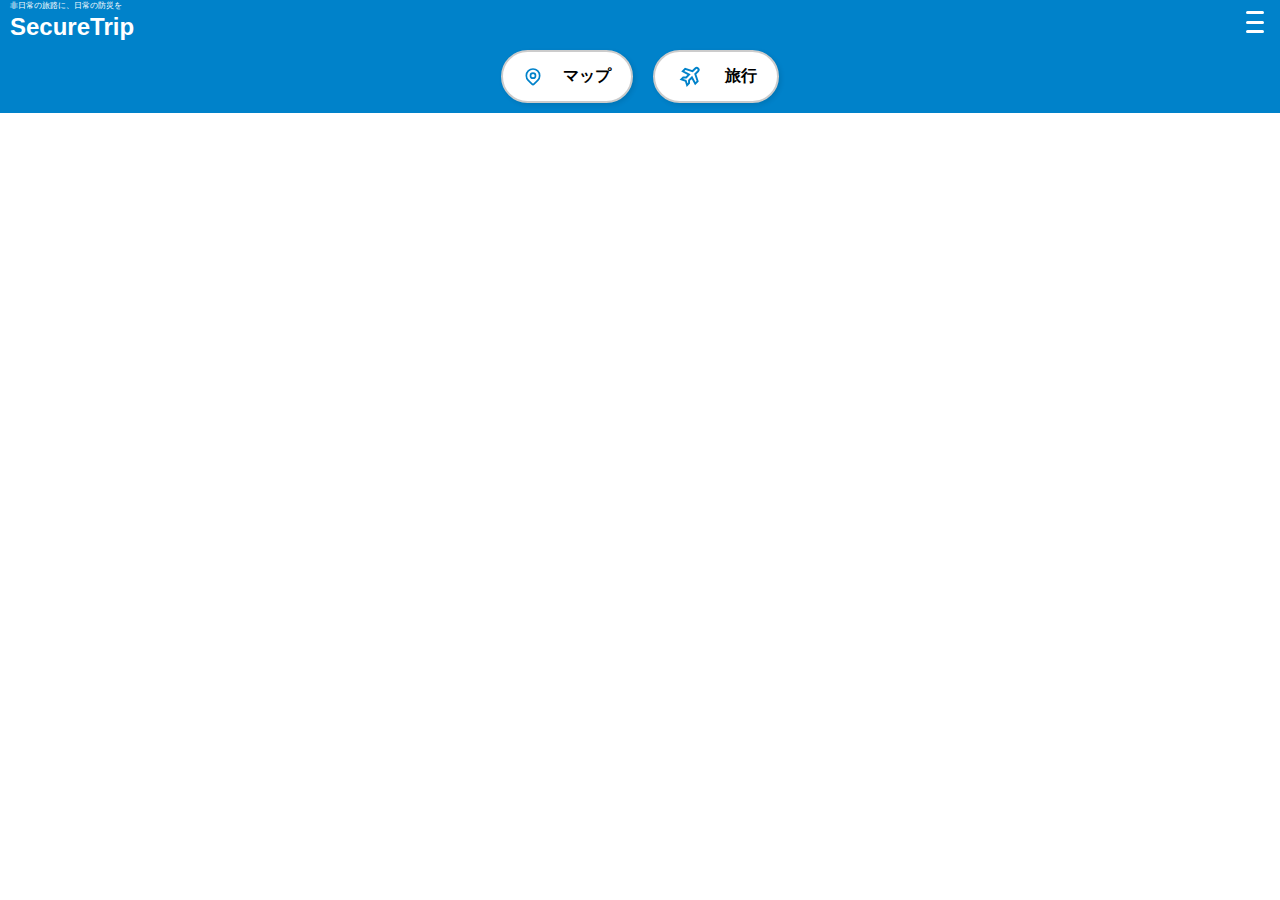
<file: index.html>
<!DOCTYPE html>
<html lang="ja">
<head>
  <meta charset="UTF-8">
  <meta name="viewport" content="width=device-width, initial-scale=1.0">
  <title>ぼうそうV - マップ画面</title>
  <link rel="stylesheet" href="style.css">
</head>
<body>
  <!-- ヘッダー -->
  <div id="header-container"></div>

  <!-- マップ部分 -->
  <main class="map-container">
    <div id="map" class="map"></div>
  </main>

  <script src="script.js"></script>
</body>
</html>
</file>
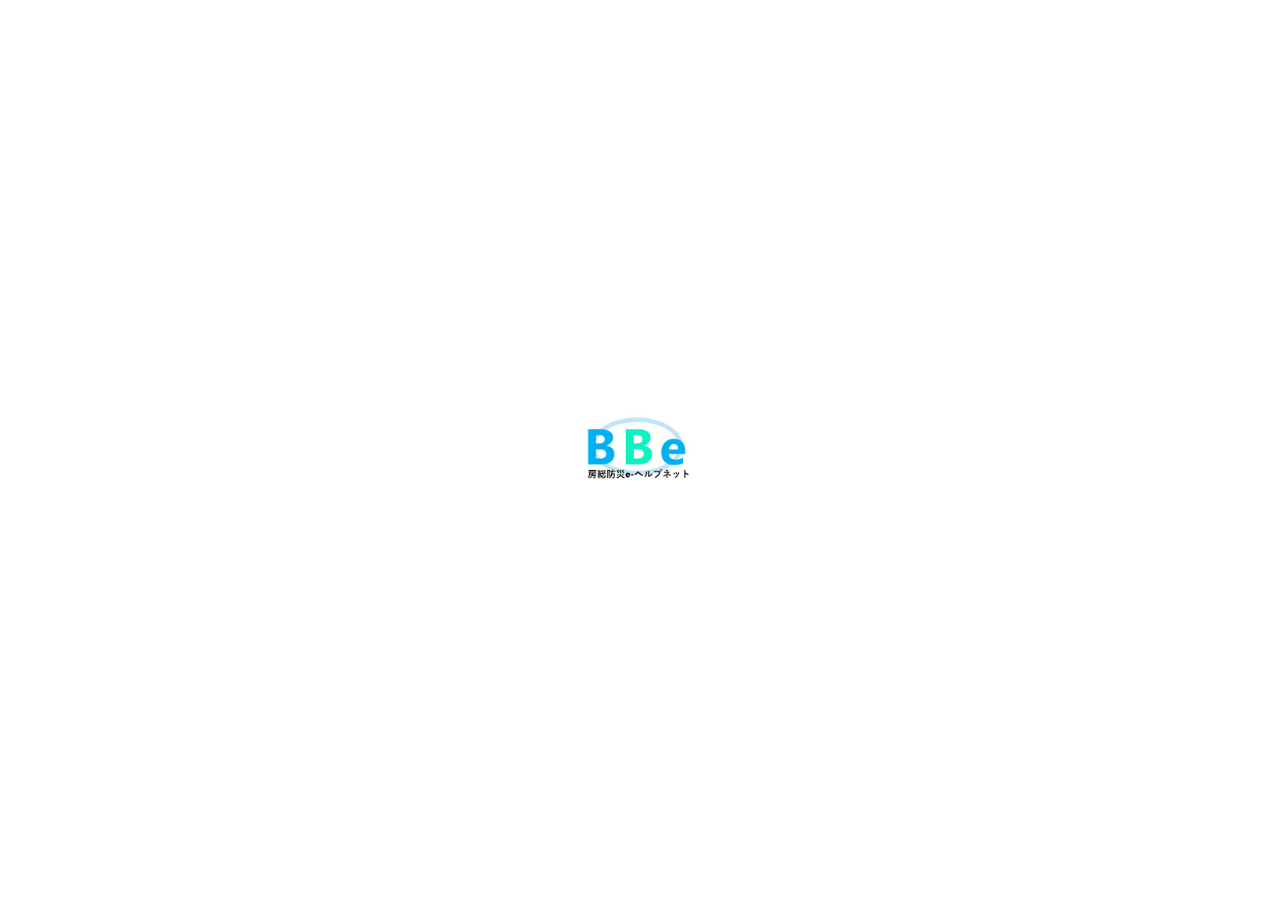
<file: intro.html>
<!DOCTYPE html>
<html lang="ja">
<head>
  <meta charset="UTF-8">
  <meta name="viewport" content="width=device-width, initial-scale=1.0">
  <meta name="theme-color" content="#0082CA"> <!-- ステータスバーの背景色を指定 -->
  <title>SecureTrip - ようこそ</title>
  <style>
    * {
      margin: 0;
      padding: 0;
      box-sizing: border-box;
    }

    body {
      font-family: Arial, sans-serif;
      background-color: white;
      color: white;
      text-align: center;
      overflow: hidden;
    }

    #intro {
      position: fixed;
      top: 0;
      left: 0;
      width: 100%;
      height: 100vh;
      background-color: white;
      display: flex;
      justify-content: center;
      align-items: center;
      opacity: 1;
      transition: opacity 1.5s ease-in-out;
    }

    #intro.fade-out {
      opacity: 0;
      pointer-events: none;
    }

    #logo img {
      width: 500px;
      height: auto;
      animation: fadeIn 2s ease-in-out;
    }

    @keyframes fadeIn {
      0% { opacity: 0; }
      100% { opacity: 1; }
    }

    #main-content {
      display: none;
      padding: 50px;
      background-color: white;
      color: black;
      height: 100vh;
    }

    .btn {
      display: inline-block;
      margin-top: 20px;
      padding: 10px 20px;
      background-color: black;
      color: white;
      text-decoration: none;
      border-radius: 5px;
      font-size: 1.2rem;
    }

    .btn:hover {
      background-color: gray;
    }
  </style>
</head>
<body>

  <!-- 最初のロゴ画面 -->
  <div id="intro">
    <div id="logo">
      <img src="assets/bbelogo.jpg" alt="ロゴ">
    </div>
  </div>

  <!-- 説明ページ -->
  <div id="main-content">
      <h2>ぼうそうVとは？</h2>
      <p>このサイトでは、地図を使ってぼうそう地域の情報を提供しています。</p>
      <a href="map.html" class="btn">マップを開く</a>
  </div>

  <script>
    // 3秒後にフェードアウトして説明ページを表示
    setTimeout(() => {
      document.getElementById("intro").classList.add("fade-out");
      setTimeout(() => {
        document.getElementById("intro").style.display = "none";
        document.getElementById("main-content").style.display = "block";
      }, 1500);
    }, 3000);
  </script>

</body>
</html>
</file>
<file: style.css>
/* 共通スタイル */
body {
  background-color: #FFFFFF; 
  margin: 0;
  font-family: Arial, sans-serif;
  padding: 0;
  height: 100%; /* 追加 */
  max-width: 100%; /* 横幅をビューポートに制限 */
  overflow-x: hidden; /* 横スクロールを無効化 */
}

/* ヘッダー部分 */
.site-header {
  background-color: #0082CA; 
  color: #FFFFFF;
  padding:  calc(env(safe-area-inset-top) + 10px) 20px 10px;
  display: flex;
  justify-content: center;
  align-items: center;
  position: relative;
  z-index: 999;
  padding-top: env(safe-area-inset-top); /* セーフエリアを考慮してパディングを追加 */
}


/* ハンバーガーメニューボタン */
.menu-button {
  background: none;
  border: none;
  cursor: pointer;
  display: flex;
  flex-direction: column;
  justify-content: space-between;
  height: 24px;
  width: 40px;
  position: absolute; 
  top: 10px;
  right: 10px; 
}

.menu-button span {
  display: block;
  height: 4px;
  width: 100%;
  background-color: #fff; /* 白色 */
  border-radius: 2px;
}


/* ロゴのスタイル */
.logo img {
  height: 50px; /* ロゴ画像の高さ */
  margin-right: 20px; /* タイトルとの間隔 */
}

/* サイトタイトル */
.site-title {
  margin: 0; /* 左詰め */
  font-size: 1.5rem; /* フォントサイズ */
  font-weight: bold; /* 太字に設定 */
  text-align: left;
  position: absolute; /* これを追加 */
  left: 10px; /* これを追加 */
}

/* サブタイトル */
.site-subtitle {
  display: block; /* サブタイトルをブロック要素にする */
  font-size: 0.5rem; /* サブタイトルのフォントサイズを小さく */
  font-weight: normal; /* サブタイトルは軽いフォントに */
  color: #ffffff; /* サブタイトルの文字色（背景に合わせて調整） */
  margin-bottom: 2px; /* タイトルとの間に余白を設定 */
}

/* ボタン部分 */
.nav-buttons {
  display: flex;
  justify-content: center;
  gap: 20px;
}

.nav-button {
  text-decoration: none;
  margin-top: 50px; 
  color: #FFFFFF;
  padding: 10px 20px;
  font-size: 1rem;
  font-weight: bold;
  display: inline-block;
  text-align: center;
}

/* 楕円ボタンのスタイル */
.oval {
  background-color: #FFFFFF; /* 白背景 */
  color: #000000; /* 黒文字 */
  border-radius: 50px; /* 楕円形 */
  border: 2px solid #CCCCCC; /* 灰色の枠線 */
  padding: 10px 20px;
  font-size: 1rem;
  font-weight: bold;
  display: flex; /* フレックスボックスで画像と文字を横並びに */
  align-items: center; /* 垂直方向に中央揃え */
  text-align: center;
  text-decoration: none;
  box-shadow: 2px 2px 5px rgba(0, 0, 0, 0.1); /* 軽い影 */
  gap: 10px; /* 画像と文字の間隔 */
}

/* ボタン内の画像スタイル */
.button-icon {
  width: 20px; /* 画像の横幅 */
  height: auto; /* 画像の高さ */
  display: inline-block; /* サイズ指定を有効に */
  margin-right: 10px; /* 文字との間隔を調整 */
}


.map-icon {
  height: 29px; /* 高さを明示的に指定 */
}

/* Event Icon専用のスタイル */
.event-icon {
  width: 30px; /* 横幅を30pxに設定 */
  height: 23px; /* 高さを23pxに設定 */
}

/* ボタンのホバー時のスタイル */
.oval:hover {
  background-color: #F0F0F0; /* ホバー時の少し濃い白 */
  color: #007BFF; /* ホバー時の文字色（青） */
  border-color: #007BFF; /* ホバー時の枠線色 */
}


/* マップ部分 */
.map-container {
  padding: 20px;
}

.map {
  height: 100%;
}

/* イベント部分 */
.events-container {
  padding: 20px;
}

.event-item {
  padding: 10px;
  border: 1px solid #CCC;
  margin-bottom: 10px;
}

/* ハンバーガーメニューボタンのスタイル */
.menu-button {
  background: none;
  border: none;
  cursor: pointer;
  display: flex;
  flex-direction: column;
  justify-content: space-between;
  height: 24px;
  width: 30px;
}

/* サイドメニューの閉じるボタン */
.close-button {
  position: absolute;
  top: 10px; /* メニュー内の上端 */
  right: 275px; /* メニュー内の左端 */
  background: none;
  border: none;
  font-size: 1.5rem;
  cursor: pointer;
  color: #fff; /* ボタンの色 */
}

/* オーバーレイ（メニュー画面外の薄暗い背景） */
.overlay {
  position: fixed;
  top: 0;
  left: 0;
  width: 100%;
  height: 100%;
  background-color: rgba(0, 0, 0, 0.5); /* 半透明の黒背景 */
  z-index: 1999; /* メニューより下、ボタンより上 */
  opacity: 0; /* 初期状態では透明 */
  visibility: hidden; /* 初期状態では非表示 */
  transition: opacity 0.3s ease; /* スムーズなアニメーション */
}

/* オーバーレイ表示時 */
.overlay.active {
  opacity: 1; /* 薄暗い背景を表示 */
  visibility: visible; /* 表示状態にする */
}

.menu-button span {
  display: block;
  height: 3px;
  width: 100%;
  background-color: #fff; /* ハンバーガーボタンの色 */
  border-radius: 2px;
}

/* サイドメニューのスタイル */
.side-menu {
  position: fixed;
  top: 0;
  right: -100%; /* 初期状態では画面外 */
  width: 250px;
  height: 100%;
  background-color: #E1F5FE; /* メニューバーの背景色 */
  box-shadow: -2px 0 5px rgba(0, 0, 0, 0.2);
  transition: right 0.3s ease; /* アニメーション */
  z-index: 2000;
  padding: 20px;
}

.side-menu ul {
  list-style: none;
  padding: 0;
  margin: 0;
}

.side-menu ul li {
  margin-bottom: 20px;
}

.side-menu ul li a {
  text-decoration: none;
  color: #000;
  font-size: 1.2rem;
}

.side-menu.open {
  right: 0; /* メニューが開いた状態 */
}

@media (max-width: 768px) {
  body {
    max-width: 100%;
    overflow-x: hidden;
  }
  
  .menu-button {
    width: 50px; /* スマホでのボタン幅を広げる */
    right: 5px;
  }

  .menu-button span {
    height: 5px; /* 横線の太さを少し太くする */
  }

  .swiper-container {
    width: 100%;
    height: 100vw;
  }
  
}

 /* 旅行プラン提案画面 */
  .plan-container h1 {
    font-size: 1.3rem;　 /* 見出しのサイズ */
    text-align: left; 
    margin-left: 20px;
    margin-top: 5px;
    margin-bottom: 10px;
  }

.plan-description {
  margin-top: 20px; /* カルーセルとの余白 */
  padding: 10px;
}

.decorative-line {
  position: relative;
  width: calc(100% - 20px); /* 両端10pxを除く */
  height: 2px; /* 線の高さ */
  background-color: #E6E6E6; /* 薄い灰色の線 */
  margin: 15px auto; /* 上下の余白と中央揃え */
}

.blue-highlight {
  position: absolute;
  top: 0;
  left: 0; /* 親要素の左端から開始 */
  width: 180px; /* 青い部分の幅 */
  height: 2px; /* 青い部分の高さ */
  background-color: #0082CA; /* 青色 */
}


.plan-description h2 {
  font-size: 1.3rem; /* 見出しのサイズ */
  margin-top: 10px;
  text-align: left; 
  margin-left: 20px;
  margin-bottom: 10px;
}

.plan-description p {
  font-size: 1rem; /* 段落の文字サイズ */
  line-height: 1.6; /* 行間を調整 */
  color: #333; /* 文字色 */
  text-align: left; 
  margin-left: 20px;
  margin-top: 15px;
  margin-bottom: 20px;
}


/* カルーセルの調整 */
.swiper-container {
  width: 100%; /* カルーセルの幅 */
  height: 400px; /* 高さ */
  margin-top: -5px;
  overflow: hidden; /* 横スクロールを防ぐ */
  max-width: 100%; /* 画面幅を超えないようにするこれを追加 */
  padding-bottom: 30px;
}

.swiper-slide {
  width: 100%;
  height: 100%;
  display: flex;
  justify-content: center;
  align-items: center;
  font-size: 1.2rem;
  background: #f8f8f8;
  border: 1px solid #ccc;
  border-radius: 10px;
  color: #333;
  overflow: hidden; /* スライドからはみ出た部分は隠す */
}

.slide-image {
  width: 100%; /* 画像の幅をスライドに合わせる */
  height: 100%; /* アスペクト比を維持 */
  object-fit: cover; /* 画像をスライドにフィットさせる */
  border-radius: 10px; /* 画像の角を丸める（任意） */
}

.swiper-wrapper {
  width: 100%;
}

.swiper-controls {
  display: flex;
  justify-content: center;
  align-items: center;
  margin-top: 10px; /* ページネーションとスライド間の余白 */
  position: relative; /* 子要素の配置に影響を与える */
  width: 100%;
}

.swiper-pagination {
  flex: 1; /* ページネーションを中央に広げる */
  text-align: center;
  position: relative; /* スライドの下に配置 */
  margin-top: 5px;
}

.swiper-button-prev,
.swiper-button-next {
  color: #0082CA; /* ボタンの色 */
  font-size: 18px; /* ボタンサイズ */
  cursor: pointer;
}

/* 検索ボタン */
.plan-filters {
  display: flex;
  flex-wrap: wrap;
  gap: 10px;
  margin-bottom: 20px;
  justify-content: center;
}



.selectMultiple div {
  display: flex;
  align-items: center;
  justify-content: space-between;
}

.selected-option {
  color: #333;
}

.arrow {
  width: 10px;
  height: 10px;
  border-left: 2px solid #0082CA;
  border-bottom: 2px solid #0082CA;
  transform: rotate(-45deg);
  transition: transform 0.3s ease;
}

.selectMultiple.open .arrow {
  transform: rotate(135deg);
}

.selectMultiple.open .filter-dropdown {
  display: block !important; /* プルダウンを開く */
}

.filter-button {
  width: 80%; /* ボタンの横幅 */
  max-width: 400px; /* ボタンの最大幅 */
  background-color: #FFFFFF; /* ボタンの背景色 */
  color: #000000; /* ボタンの文字色 */
  padding: 15px; /* ボタンの上下左右の余白 */
  margin-bottom: 10px; /* ボタン同士の間隔 */
  border-radius: 8px;
  cursor: pointer;
  font-size: 1.2rem; /* ボタン内の文字サイズ */
  text-align: center; /* 文字を中央揃え */
  display: flex;
  align-items: center;
  border: none;
  justify-content: center;
}

.selectMultiple {
  width: 80%; /* ボタンの横幅 */
  position: relative;
  background: #FFFFFF;
  padding: 10px;
  border-radius: 8px;
  cursor: pointer;
  border: 2px solid #0082CA;
}

.filter-button-icon {
  width: 24px; /* アイコンの幅 */
  height: 24px; /* アイコンの高さ */
}

.filter-button:hover {
  background-color: #CCCCCC; /* ホバー時の色 */
}

.plan {
  margin: 20px 0;
  padding: 10px;
  border: 1px solid #ccc;
  border-radius: 5px;
  background-color: #f9f9f9;
}

.plan a {
  text-decoration: none;
  color: #0082CA;
}

.plan a:hover {
  text-decoration: underline;
}

.filter-dropdown {
  position: absolute;
  top: 100%;
  left: 0;
  right: 0;
  background: #fff;
  border-radius: 8px;
  border: 1px solid #0082CA;
  display: none;
  z-index: 10;
}

.filter-dropdown li {
  padding: 10px;
  cursor: pointer;
  list-style: none;
  transition: background 0.3s ease;
}

.filter-dropdown li:hover {
  background: #0082CA;
  color: white;
}

.hidden {
  display: none;
}
</file>
